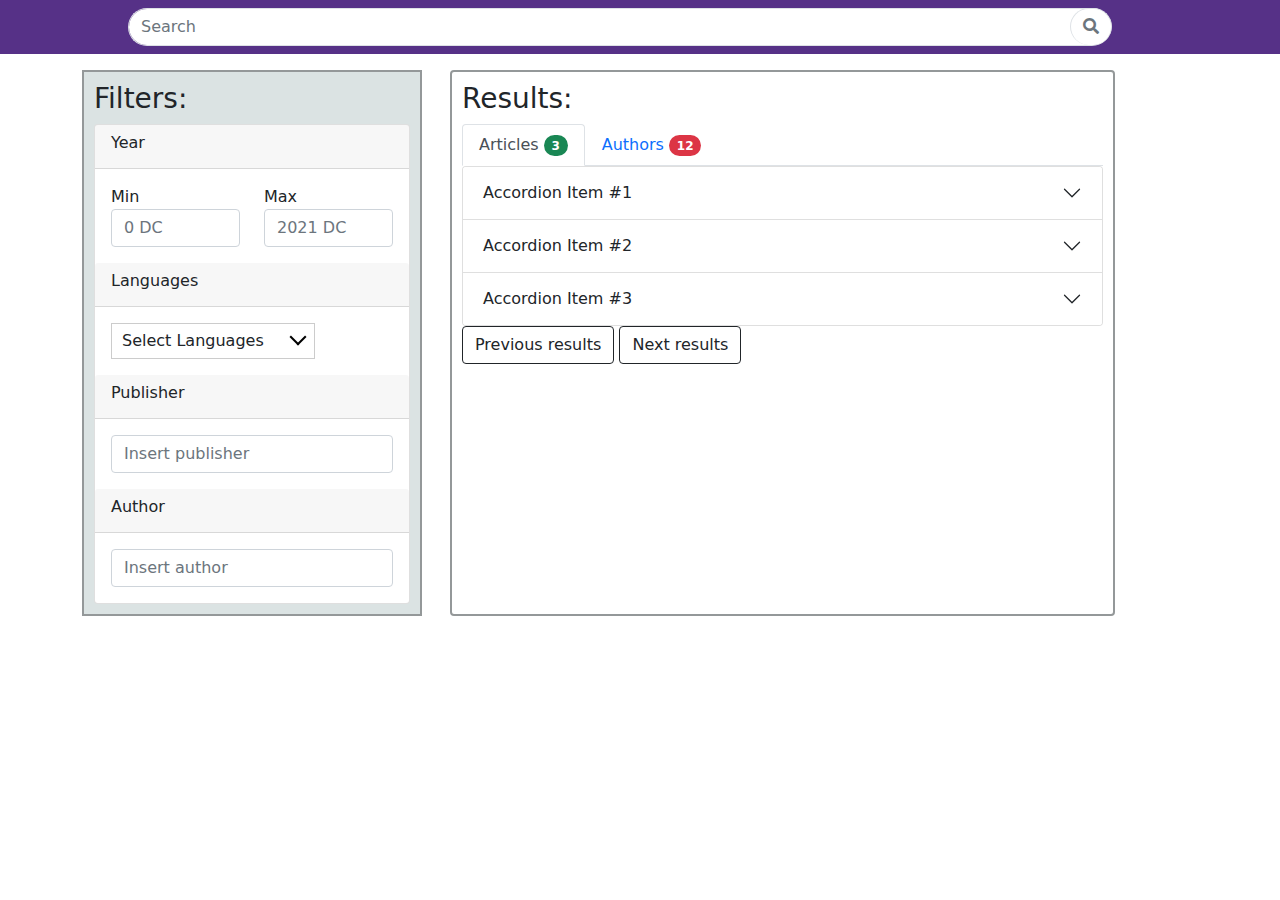
<file: index.html>
<!DOCTYPE html>
<html lang="it">
<head>

    <meta charset="UTF-8">    <meta name="viewport" content="width=device-width, initial-scale=1.0">

    <title>Title</title>

    <script src="https://code.jquery.com/jquery-3.1.0.js" type="text/javascript"></script>
    <link href="css/bootstrap.min.css" rel="stylesheet">
    <script src="js/bootstrap.min.js" type="text/javascript"></script>
    <link rel="stylesheet" href="font-awesome/css/all.css">
    <script src="js/main.js" type="text/javascript"></script>
    <link href="css/main.css" rel="stylesheet">

</head>

<body>

<nav class="navbar navbar-light bg-light navbar-expand-lg fixed-top">
    <div class="input-group">
        <input class="form-control border-end-0 border rounded-pill" type="search" placeholder="Search" id="example-search-input">
        <span class="input-group-append">
            <button class="btn btn-outline-secondary bg-white border-bottom-0 border rounded-pill ms-n5" type="button">
                <i class="fa fa-search"></i>
            </button>
        </span>


        <button type="button" class="btn btn-primary rounded-2 d-sm-none" id="btnFilter">
            <span class="glyphicon glyphicon-cog"></span>Filters
        </button>
    </div>


</nav>

<div class="container">

    <div class="row">
        <div class="col-md-4 col-xs-12  rounded-2" style="display: block" id="filter-panel">
            <div class="filter">
                <h3>Filters:</h3>
                <div class="card">
                    <article class="card-group-item">
                        <header class="card-header">
                            <h6 class="title">Year</h6>
                        </header>
                        <div class="filter-content">
                            <div class="card-body">
                                <div class="row">
                                    <div class="form-group col-md-6">
                                        <label>Min</label>
                                        <input type="number" class="form-control" placeholder="0 DC">
                                    </div>
                                    <div class="form-group col-md-6">
                                        <label>Max</label>
                                        <input type="number" class="form-control" placeholder="2021 DC">
                                    </div>
                                </div>
                            </div>
                        </div>
                    </article>


                    <article class="card-group-item">
                        <header class="card-header">
                            <h6 class="title">Languages</h6>
                        </header>
                        <div class="filter-content">
                            <div class="card-body">
                                <div class="row">
                                    <div id="languages-filter" class="dropdown-check-list" >
                                        <span class="anchor">Select Languages</span>
                                        <ul class="items">
                                            <li><input type="checkbox" value="It"/>It</li>
                                            <li><input type="checkbox" value="Eng"/>Eng</li>
                                            <li><input type="checkbox" value="Fr"/>Fr</li>
                                            <li><input type="checkbox" value="Esp"/>Esp</li>
                                            <li><input type="checkbox" value="Ukr"/>Ukr</li>
                                            <li><input type="checkbox" value="Cze"/>Cze</li>
                                            <li><input type="checkbox" value="Por"/>Por</li>
                                            <li><input type="checkbox" value="Fin"/>Fin</li>
                                            <li><input type="checkbox" value="Nor"/>Nor</li>
                                            <li><input type="checkbox" value="Ger"/>Ger</li>
                                            <li><input type="checkbox" value="Hol"/>Hol</li>
                                        </ul>
                                    </div>
                                </div>
                            </div>
                        </div>
                    </article>


                    <article class="card-group-item">
                        <header class="card-header">
                            <h6 class="title">Publisher</h6>
                        </header>
                        <div class="filter-content">
                            <div class="card-body">
                                <div class="form-group">
                                    <input type="text" class="form-control" placeholder="Insert publisher">
                                </div>
                            </div>
                        </div>
                    </article>

                    <article class="card-group-item">
                        <header class="card-header">
                            <h6 class="title">Author</h6>
                        </header>
                        <div class="filter-content">
                            <div class="card-body">
                                <div class="form-group">
                                    <input type="text" class="form-control" placeholder="Insert author">
                                </div>
                            </div>
                        </div>
                    </article>
                </div>

            </div>
        </div>

        <div class="col-md-7 col-xs-12 rounded-2 result">
            <h3>Results:</h3>

            <ul class="nav nav-tabs tabs-bordered">
                <li class="nav-item"><a href="#home" class="nav-link active" id="btnHome">Articles <span class="badge rounded-pill bg-success" id="counter"> 0 </span></a></li>
                <li class="nav-item"><a href="#users" class="nav-link" id="btnAut">Authors <span class="badge rounded-pill bg-danger" id="counter2"> 0 </span></a></li>
            </ul>

            <div class="tab-content">

                <div class="tab-pane active" id="home">

                    <div class="row contentPanel" id="prova">
                        <div class="accordion" id="accordionFlushExample">

                            <div class="accordion-item">
                                <h2 class="accordion-header" id="flush-headingOne">
                                    <button class="accordion-button collapsed" type="button" data-bs-toggle="collapse" data-bs-target="#flush-collapseOne" aria-expanded="false" aria-controls="flush-collapseOne">
                                        Accordion Item #1
                                    </button>
                                </h2>
                                <div id="flush-collapseOne" class="accordion-collapse collapse" aria-labelledby="flush-headingOne" data-bs-parent="#accordionFlushExample">
                                    <div class="accordion-body">Placeholder content for this accordion, which is intended to demonstrate the <code>.accordion-flush</code> class. This is the first item's accordion body.</div>
                                </div>
                            </div>
                            <div class="accordion-item">
                                <h2 class="accordion-header" id="flush-headingTwo">
                                    <button class="accordion-button collapsed" type="button" data-bs-toggle="collapse" data-bs-target="#flush-collapseTwo" aria-expanded="false" aria-controls="flush-collapseTwo">
                                        Accordion Item #2
                                    </button>
                                </h2>
                                <div id="flush-collapseTwo" class="accordion-collapse collapse" aria-labelledby="flush-headingTwo" data-bs-parent="#accordionFlushExample">
                                    <div class="accordion-body">Placeholder content for this accordion, which is intended to demonstrate the <code>.accordion-flush</code> class. This is the second item's accordion body. Let's imagine this being filled with some actual content.</div>
                                </div>
                            </div>
                            <div class="accordion-item">
                                <h2 class="accordion-header" id="flush-headingThree">
                                    <button class="accordion-button collapsed" type="button" data-bs-toggle="collapse" data-bs-target="#flush-collapseThree" aria-expanded="false" aria-controls="flush-collapseThree">
                                        Accordion Item #3
                                    </button>
                                </h2>
                                <div id="flush-collapseThree" class="accordion-collapse collapse" aria-labelledby="flush-headingThree" data-bs-parent="#accordionFlushExample">
                                    <div class="accordion-body">Placeholder content for this accordion, which is intended to demonstrate the <code>.accordion-flush</code> class. This is the third item's accordion body. Nothing more exciting happening here in terms of content, but just filling up the space to make it look, at least at first glance, a bit more representative of how this would look in a real-world application.</div>
                                </div>
                            </div>
                        </div>
                    </div>

                    <button type="button" class="btn btn-outline-dark" id="btnPrevResArt">Previous results</button>
                    <button type="button" class="btn btn-outline-dark" id="btnNextResArt">Next results</button>

                </div>

                <div class="tab-pane" id="users">
                    <div class="row contentPanel" id="provaAut">

                        <div class="accordion" id="accordionFlushAutExample">

                            <div class="accordion-item">
                                <h2 class="accordion-header" id="flush-headingAutOne">
                                    <button class="accordion-button collapsed" type="button" data-bs-toggle="collapse" data-bs-target="#flush-collapseAutOne" aria-expanded="false" aria-controls="flush-collapseAutOne">
                                        Accordion Item #1
                                    </button>
                                </h2>
                                <div id="flush-collapseAutOne" class="accordion-collapse collapse" aria-labelledby="flush-headingOne" data-bs-parent="#accordionFlushAutExample">
                                    <div class="accordion-body">Placeholder content for this accordion, which is intended to demonstrate the <code>.accordion-flush</code> class. This is the first item's accordion body.</div>
                                </div>
                            </div>

                            <div class="accordion-item">
                                <h2 class="accordion-header" id="flush-headingAutTwo">
                                    <button class="accordion-button collapsed" type="button" data-bs-toggle="collapse" data-bs-target="#flush-collapseAutTwo" aria-expanded="false" aria-controls="flush-collapseAutTwo">
                                        Accordion Item #2
                                    </button>
                                </h2>
                                <div id="flush-collapseAutTwo" class="accordion-collapse collapse" aria-labelledby="flush-headingAutTwo" data-bs-parent="#accordionFlushAutExample">
                                    <div class="accordion-body">Placeholder content for this accordion, which is intended to demonstrate the <code>.accordion-flush</code> class. This is the second item's accordion body. Let's imagine this being filled with some actual content.</div>
                                </div>
                            </div>

                            <div class="accordion-item">
                                <h2 class="accordion-header" id="flush-headingAutThree">
                                    <button class="accordion-button collapsed" type="button" data-bs-toggle="collapse" data-bs-target="#flush-collapseAutThree" aria-expanded="false" aria-controls="flush-collapseAutThree">
                                        Accordion Item #3
                                    </button>
                                </h2>
                                <div id="flush-collapseAutThree" class="accordion-collapse collapse" aria-labelledby="flush-headingAutThree" data-bs-parent="#accordionFlushAutExample">
                                    <div class="accordion-body">Placeholder content for this accordion, which is intended to demonstrate the <code>.accordion-flush</code> class. This is the third item's accordion body. Nothing more exciting happening here in terms of content, but just filling up the space to make it look, at least at first glance, a bit more representative of how this would look in a real-world application.</div>
                                </div>
                            </div>

                            <div class="accordion-item">
                                <h2 class="accordion-header" id="flush-headingAutFour">
                                    <button class="accordion-button collapsed" type="button" data-bs-toggle="collapse" data-bs-target="#flush-collapseAutFour" aria-expanded="false" aria-controls="flush-collapseAutFour">
                                        Accordion Item #4
                                    </button>
                                </h2>
                                <div id="flush-collapseAutFour" class="accordion-collapse collapse" aria-labelledby="flush-headingAutFour" data-bs-parent="#accordionFlushAutExample">
                                    <div class="accordion-body">Placeholder content for this accordion, which is intended to demonstrate the <code>.accordion-flush</code> class. This is the third item's accordion body. Nothing more exciting happening here in terms of content, but just filling up the space to make it look, at least at first glance, a bit more representative of how this would look in a real-world application.</div>
                                </div>
                            </div>

                            <div class="accordion-item">
                                <h2 class="accordion-header" id="flush-headingAut5">
                                    <button class="accordion-button collapsed" type="button" data-bs-toggle="collapse" data-bs-target="#flush-collapseAut5" aria-expanded="false" aria-controls="flush-collapseAut5">
                                        Accordion Item #5
                                    </button>
                                </h2>
                                <div id="flush-collapseAut5" class="accordion-collapse collapse" aria-labelledby="flush-headingAut5" data-bs-parent="#accordionFlushAutExample">
                                    <div class="accordion-body">Placeholder content for this accordion, which is intended to demonstrate the <code>.accordion-flush</code> class. This is the third item's accordion body. Nothing more exciting happening here in terms of content, but just filling up the space to make it look, at least at first glance, a bit more representative of how this would look in a real-world application.</div>
                                </div>
                            </div>

                            <div class="accordion-item">
                                <h2 class="accordion-header" id="flush-headingAut6">
                                    <button class="accordion-button collapsed" type="button" data-bs-toggle="collapse" data-bs-target="#flush-collapseAut6" aria-expanded="false" aria-controls="flush-collapseAut6">
                                        Accordion Item #6
                                    </button>
                                </h2>
                                <div id="flush-collapseAut6" class="accordion-collapse collapse" aria-labelledby="flush-headingAut6" data-bs-parent="#accordionFlushAutExample">
                                    <div class="accordion-body">Placeholder content for this accordion, which is intended to demonstrate the <code>.accordion-flush</code> class. This is the third item's accordion body. Nothing more exciting happening here in terms of content, but just filling up the space to make it look, at least at first glance, a bit more representative of how this would look in a real-world application.</div>
                                </div>
                            </div>

                            <div class="accordion-item">
                                <h2 class="accordion-header" id="flush-headingAut7">
                                    <button class="accordion-button collapsed" type="button" data-bs-toggle="collapse" data-bs-target="#flush-collapseAut7" aria-expanded="false" aria-controls="flush-collapseAut7">
                                        Accordion Item #7
                                    </button>
                                </h2>
                                <div id="flush-collapseAut7" class="accordion-collapse collapse" aria-labelledby="flush-headingAut7" data-bs-parent="#accordionFlushAutExample">
                                    <div class="accordion-body">Placeholder content for this accordion, which is intended to demonstrate the <code>.accordion-flush</code> class. This is the third item's accordion body. Nothing more exciting happening here in terms of content, but just filling up the space to make it look, at least at first glance, a bit more representative of how this would look in a real-world application.</div>
                                </div>
                            </div>

                            <div class="accordion-item">
                                <h2 class="accordion-header" id="flush-headingAut8">
                                    <button class="accordion-button collapsed" type="button" data-bs-toggle="collapse" data-bs-target="#flush-collapseAut8" aria-expanded="false" aria-controls="flush-collapseAut8">
                                        Accordion Item #8
                                    </button>
                                </h2>
                                <div id="flush-collapseAut8" class="accordion-collapse collapse" aria-labelledby="flush-headingAut8" data-bs-parent="#accordionFlushAutExample">
                                    <div class="accordion-body">Placeholder content for this accordion, which is intended to demonstrate the <code>.accordion-flush</code> class. This is the third item's accordion body. Nothing more exciting happening here in terms of content, but just filling up the space to make it look, at least at first glance, a bit more representative of how this would look in a real-world application.</div>
                                </div>
                            </div>

                            <div class="accordion-item">
                                <h2 class="accordion-header" id="flush-headingAut9">
                                    <button class="accordion-button collapsed" type="button" data-bs-toggle="collapse" data-bs-target="#flush-collapseAut9" aria-expanded="false" aria-controls="flush-collapseAut9">
                                        Accordion Item #9
                                    </button>
                                </h2>
                                <div id="flush-collapseAut9" class="accordion-collapse collapse" aria-labelledby="flush-headingAut9" data-bs-parent="#accordionFlushAutExample">
                                    <div class="accordion-body">Placeholder content for this accordion, which is intended to demonstrate the <code>.accordion-flush</code> class. This is the third item's accordion body. Nothing more exciting happening here in terms of content, but just filling up the space to make it look, at least at first glance, a bit more representative of how this would look in a real-world application.</div>
                                </div>
                            </div>

                            <div class="accordion-item">
                                <h2 class="accordion-header" id="flush-headingAut10">
                                    <button class="accordion-button collapsed" type="button" data-bs-toggle="collapse" data-bs-target="#flush-collapseAut10" aria-expanded="false" aria-controls="flush-collapseAut10">
                                        Accordion Item #10
                                    </button>
                                </h2>
                                <div id="flush-collapseAut10" class="accordion-collapse collapse" aria-labelledby="flush-headingAut10" data-bs-parent="#accordionFlushAutExample">
                                    <div class="accordion-body">Placeholder content for this accordion, which is intended to demonstrate the <code>.accordion-flush</code> class. This is the third item's accordion body. Nothing more exciting happening here in terms of content, but just filling up the space to make it look, at least at first glance, a bit more representative of how this would look in a real-world application.</div>
                                </div>
                            </div>

                            <div class="accordion-item">
                                <h2 class="accordion-header" id="flush-headingAut11">
                                    <button class="accordion-button collapsed" type="button" data-bs-toggle="collapse" data-bs-target="#flush-collapseAut11" aria-expanded="false" aria-controls="flush-collapseAut11">
                                        Accordion Item #11
                                    </button>
                                </h2>
                                <div id="flush-collapseAut11" class="accordion-collapse collapse" aria-labelledby="flush-headingAut11" data-bs-parent="#accordionFlushAutExample">
                                    <div class="accordion-body">Placeholder content for this accordion, which is intended to demonstrate the <code>.accordion-flush</code> class. This is the third item's accordion body. Nothing more exciting happening here in terms of content, but just filling up the space to make it look, at least at first glance, a bit more representative of how this would look in a real-world application.</div>
                                </div>
                            </div>

                            <div class="accordion-item">
                                <h2 class="accordion-header" id="flush-headingAut12">
                                    <button class="accordion-button collapsed" type="button" data-bs-toggle="collapse" data-bs-target="#flush-collapseAut12" aria-expanded="false" aria-controls="flush-collapseAut12">
                                        Accordion Item #12
                                    </button>
                                </h2>
                                <div id="flush-collapseAut12" class="accordion-collapse collapse" aria-labelledby="flush-headingAut12" data-bs-parent="#accordionFlushAutExample">
                                    <div class="accordion-body">Placeholder content for this accordion, which is intended to demonstrate the <code>.accordion-flush</code> class. This is the third item's accordion body. Nothing more exciting happening here in terms of content, but just filling up the space to make it look, at least at first glance, a bit more representative of how this would look in a real-world application.</div>
                                </div>
                            </div>

                            <button type="button" class="btn btn-outline-dark" id="btnPrevResAut">Previous results</button>
                            <button type="button" class="btn btn-outline-dark" id="btnNextResAut">Next results</button>

                        </div>


                    </div>
                </div>

            </div>

        </div>

    </div>
</div>

</body>

</html>
</file>
<file: css/main.css>
body {
    padding-top: 70px;
}

/*navbars*/

.bg-light {
    background: #563187 !important;
}

.navbar-light .navbar-nav .nav-link:hover{
    background: #f4f4f4;
    color: #0d6efd;
}

.navbar-light .navbar-collapse{
    justify-content: flex-end;
}

.navbar-light .navbar-toggler{
    background:#fff !important;
}

/* filters */

.input-group {
    margin-right: 10%;
    margin-left: 10%;
}

.ms-n5 {
    margin-left: -95%;
}


.filter {
    border:2px solid #949899;
    margin-bottom: 1em;
    margin-right: 1em;
    padding: 10px;
    background: #dbe3e3;
    max-height: 85vh;
}

.result{
    padding: 10px;
    margin-bottom: 1em;
    margin-right: 1em;
    border:2px solid #949899;

}

/* dropdown */

.dropdown-check-list {
    display: inline-block;
}

.dropdown-check-list .anchor {
    position: relative;
    cursor: pointer;
    display: inline-block;
    padding: 5px 50px 5px 10px;
    border: 1px solid #ccc;
}

.dropdown-check-list .anchor:after {
    position: absolute;
    content: "";
    border-left: 2px solid black;
    border-top: 2px solid black;
    padding: 5px;
    right: 10px;
    top: 20%;
    -moz-transform: rotate(-135deg);
    -ms-transform: rotate(-135deg);
    -o-transform: rotate(-135deg);
    -webkit-transform: rotate(-135deg);
    transform: rotate(-135deg);
}

.dropdown-check-list .anchor:active:after {
    right: 8px;
    top: 21%;
}

.dropdown-check-list ul.items {
    padding: 2px;
    display: none;
    margin: 0;
    border: 1px solid #ccc;
    border-top: none;
}

.dropdown-check-list ul.items li {
    list-style: none;
}


.dropdown-check-list.visible .items {
    display: block;
    overflow: scroll;
}
</file>
